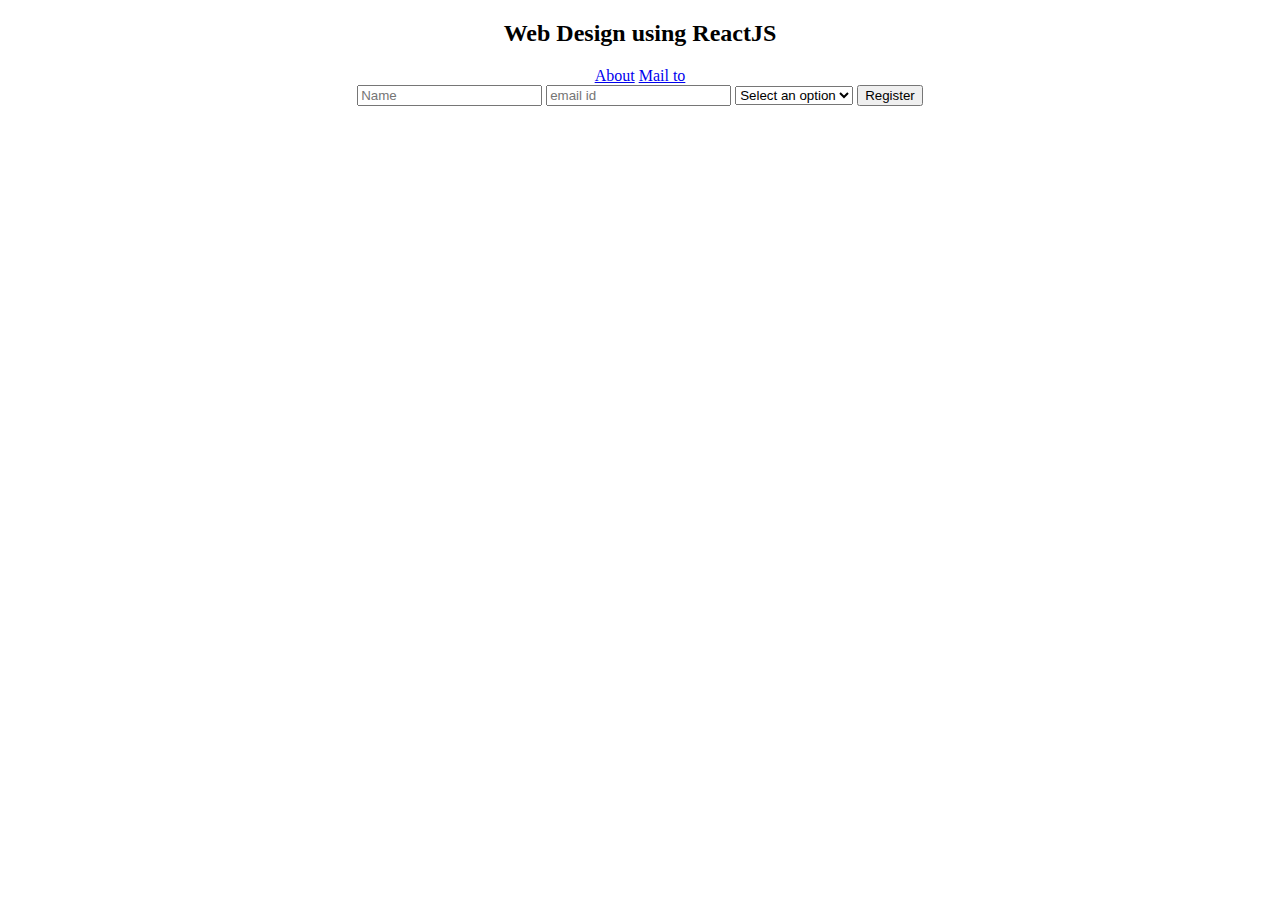
<file: index.html>
<!DOCTYPE html>

<html lang="en">

	<head>
		<title>Web Design</title>
		<link rel="icon" type="image/svg+xml" href="images/design.svg" />
	</head>

	<body>
		<center>
		<div>
			<h2>Web Design using ReactJS </h2>
		</div>
			<a href="about.html">About</a>
			<a href="jagan.reddy507@gmail.com">Mail to</a>
			
			<form>
				<input type = "text" placeholder = "Name" required/>	
				<input type = "email" placeholder = "email id" required/>	
				<select>
					<option disabled selected> Select an option</option>
					<option> GNT </option>
					<option> BZA </option>
					<option> Vizag </option>
				</select>
				<input type="submit" value="Register"/>
			</form>
			
		</center>
	</body>	

</html>
</file>
